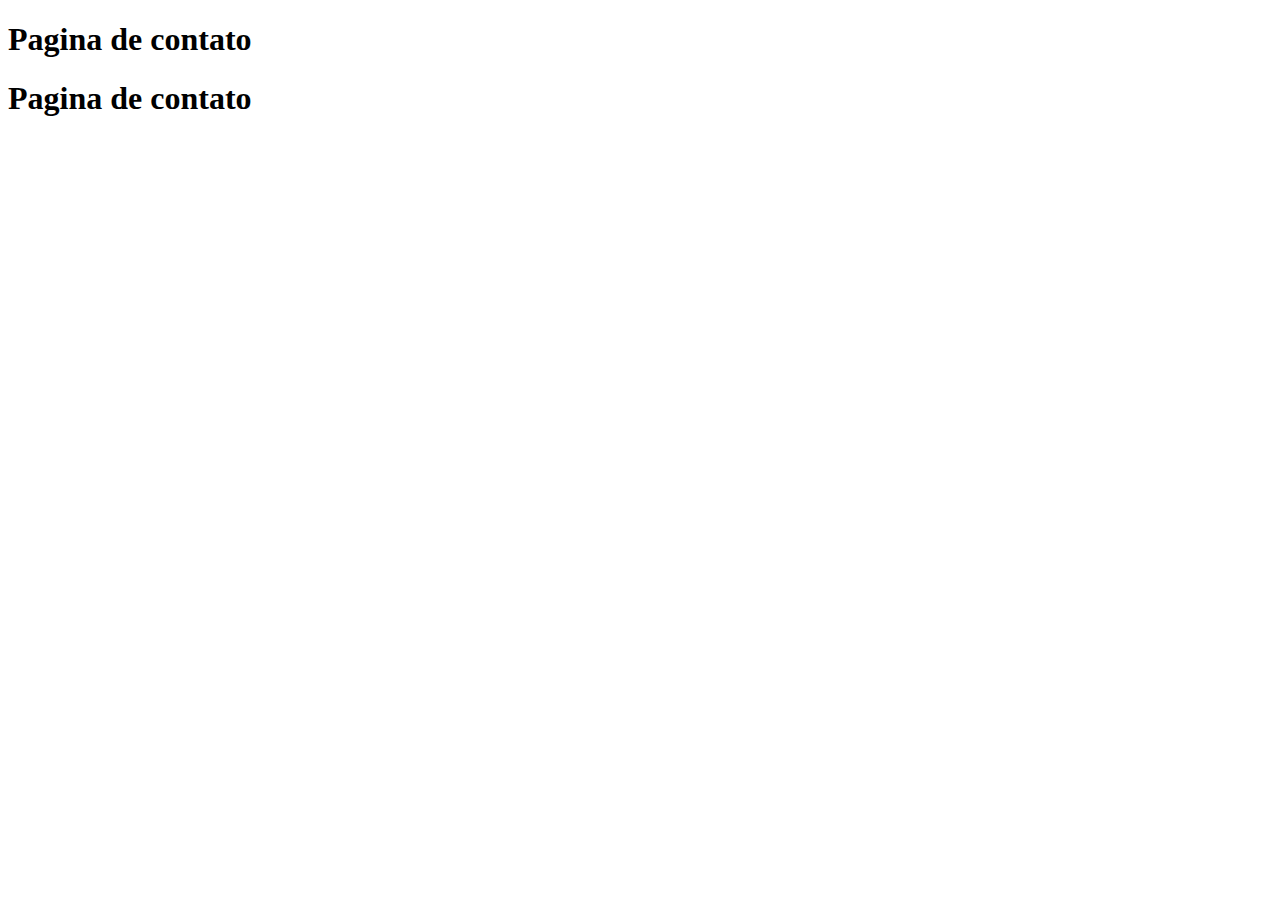
<file: contato.html>
<!DOCTYPE html>
<html lang="en">
<head>
    <meta charset="UTF-8">
    <meta http-equiv="X-UA-Compatible" content="IE=edge">
    <meta name="viewport" content="width=h1, initial-scale=1.0">
    <title>Document</title>
</head>
<body>
    <h1>Pagina de contato</h1>
    <h1>Pagina de contato</h1>
</body>
</html>
</file>
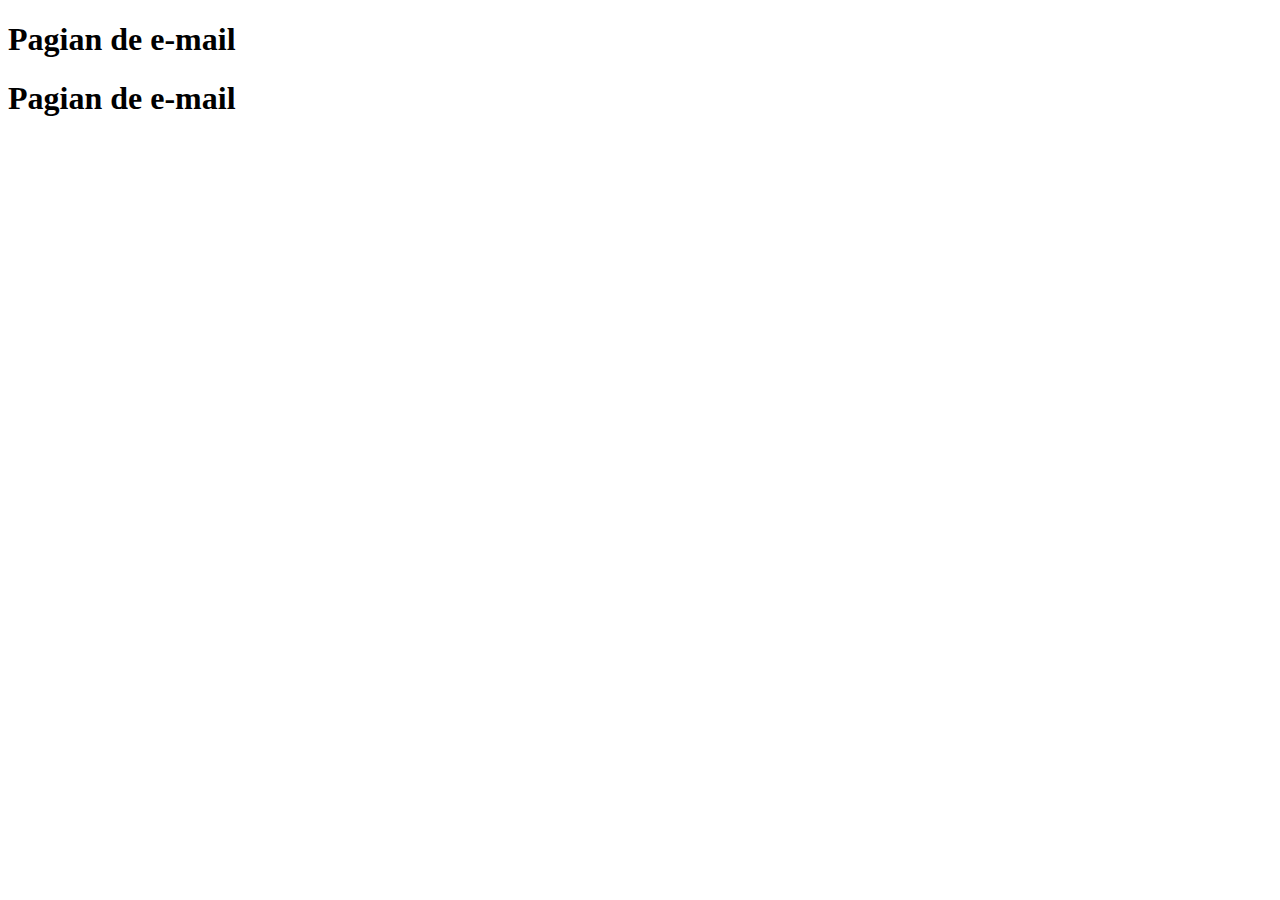
<file: email.html>
<!DOCTYPE html>
<html lang="en">
<head>
    <meta charset="UTF-8">
    <meta http-equiv="X-UA-Compatible" content="IE=edge">
    <meta name="viewport" content="width=device-width, initial-scale=1.0">
    <title>Document</title>
</head>
<body>
    <h1>Pagian de e-mail</h1>
    <h1>Pagian de e-mail</h1>
</body>
</html>
</file>
